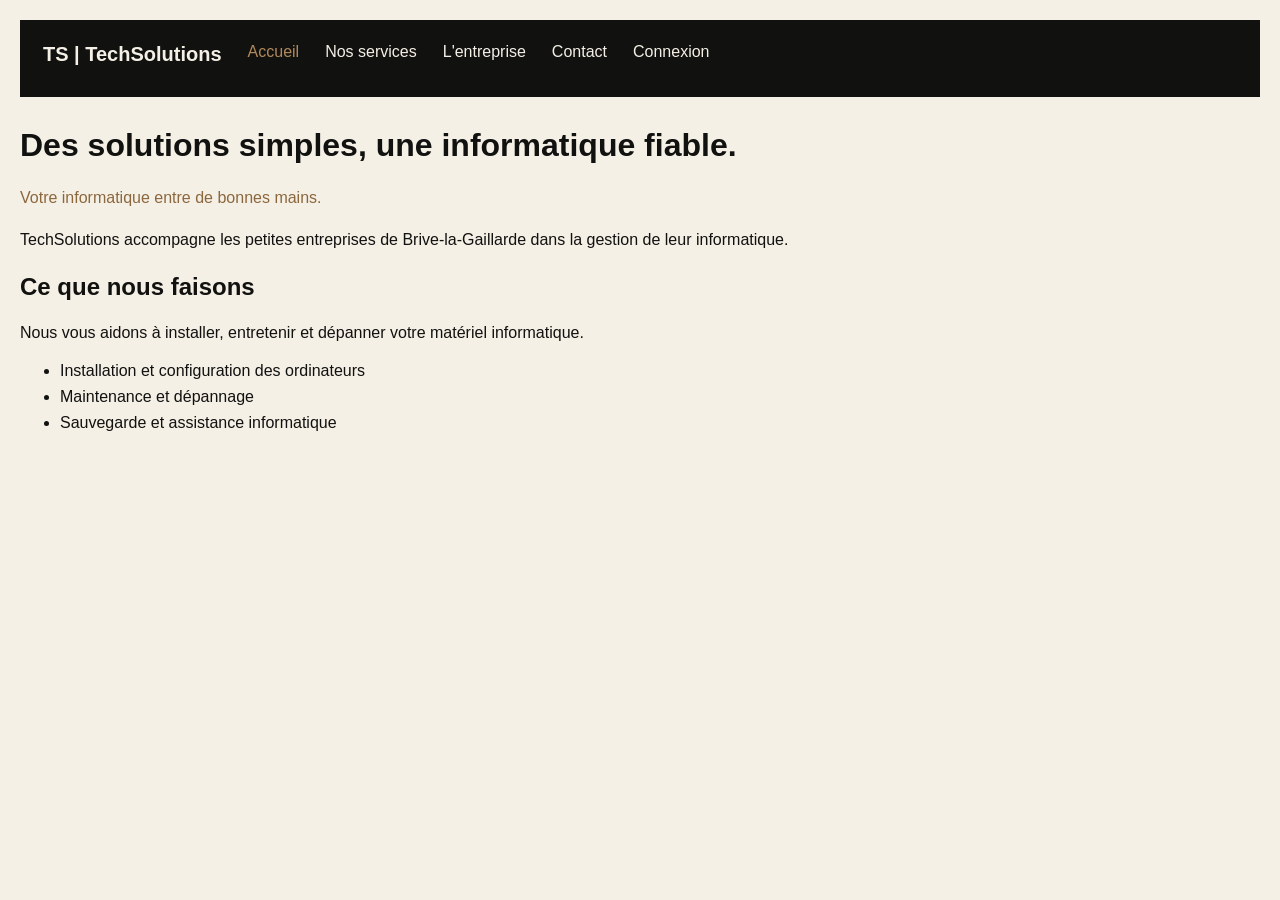
<file: Accueil.html>
<!DOCTYPE html>
<html lang="fr">
<head>
    <meta charset="UTF-8">
    <link rel="stylesheet" href="css/style.css">
    <title>Accueil - TechSolutions</title>
</head>
<body>
    <ul class="menu">
        <li><a href="Accueil.html" class="logo">TS | TechSolutions</a></li>
        <li><a href="Accueil.html" class="actif">Accueil</a></li>
        <li><a href="services.html">Nos services</a></li>
        <li><a href="entreprise.html">L'entreprise</a></li>
        <li><a href="Contact.html">Contact</a></li>
        <li><a href="connexion.html">Connexion</a></li>
    </ul>

    <h1>Des solutions simples, une informatique fiable.</h1>
    <p class="accent">Votre informatique entre de bonnes mains.</p>
    <p>TechSolutions accompagne les petites entreprises de Brive-la-Gaillarde dans la gestion de leur informatique.</p>

    <h2>Ce que nous faisons</h2>
    <p>Nous vous aidons à installer, entretenir et dépanner votre matériel informatique.</p>
    <ul>
        <li>Installation et configuration des ordinateurs</li>
        <li>Maintenance et dépannage</li>
        <li>Sauvegarde et assistance informatique</li>
    </ul>
</body>
</html>
</file>
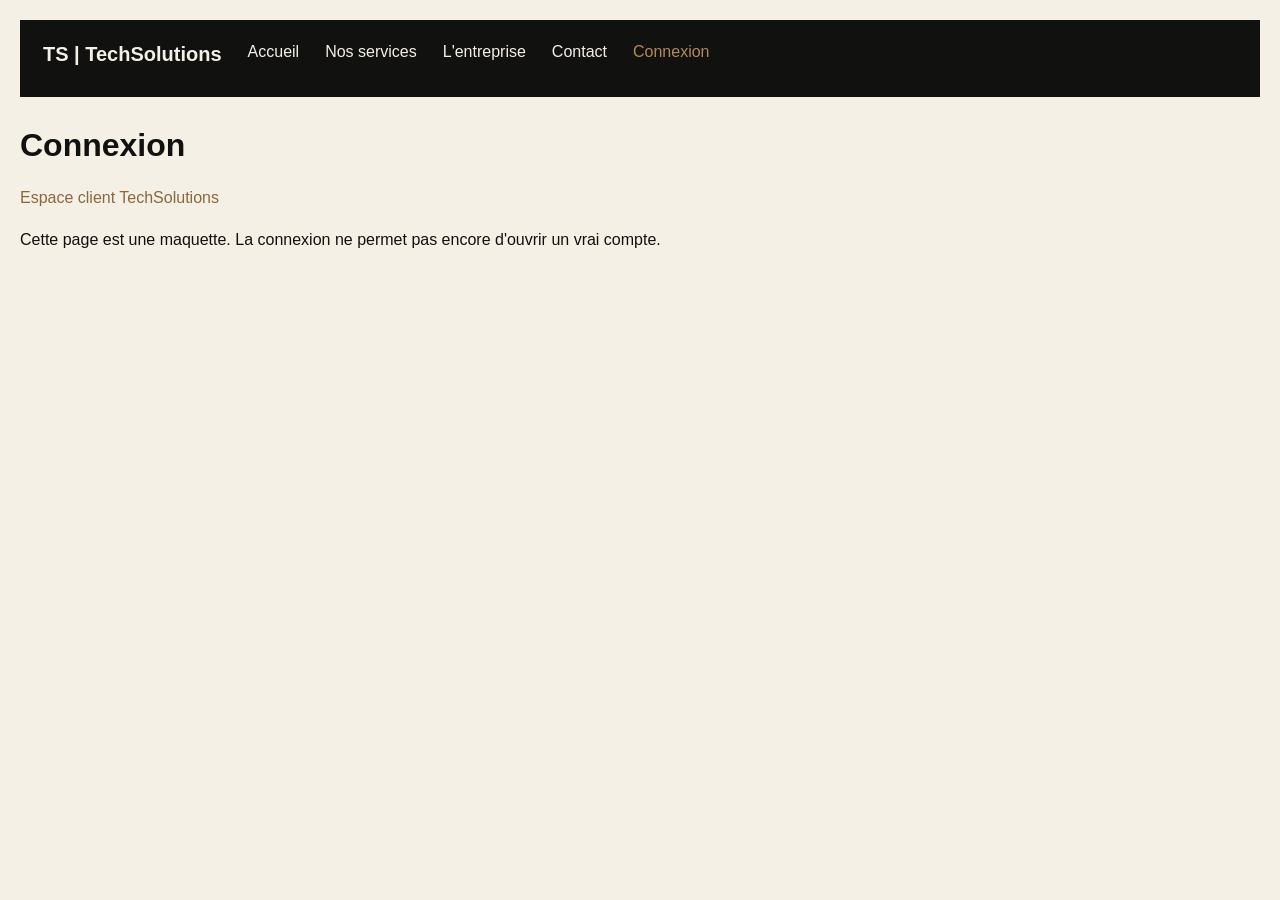
<file: connexion.html>
<!DOCTYPE html>
<html lang="fr">
<head>
    <meta charset="UTF-8">
    <link rel="stylesheet" href="css/style.css">
    <title>Connexion - TechSolutions</title>
</head>
<body>
    <ul class="menu">
        <li><a href="Accueil.html" class="logo">TS | TechSolutions</a></li>
        <li><a href="Accueil.html">Accueil</a></li>
        <li><a href="services.html">Nos services</a></li>
        <li><a href="entreprise.html">L'entreprise</a></li>
        <li><a href="Contact.html">Contact</a></li>
        <li><a href="connexion.html" class="actif">Connexion</a></li>
    </ul>

    <h1>Connexion</h1>
    <p class="accent">Espace client TechSolutions</p>
    <p>Cette page est une maquette. La connexion ne permet pas encore d'ouvrir un vrai compte.</p>
</body>
</html>
</file>
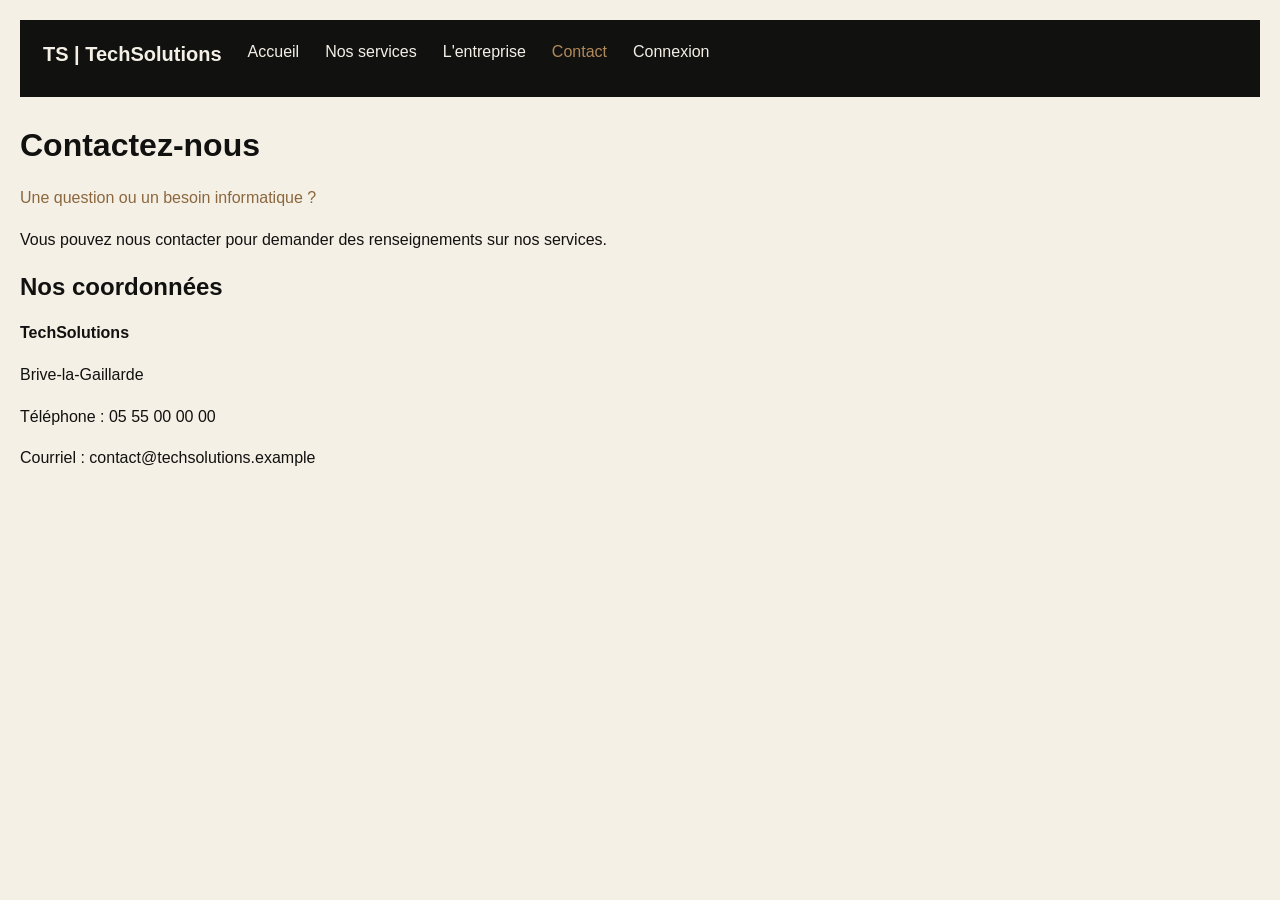
<file: Contact.html>
<!DOCTYPE html>
<html lang="fr">
<head>
    <meta charset="UTF-8">
    <link rel="stylesheet" href="css/style.css">
    <title>Contact - TechSolutions</title>
</head>
<body>
    <ul class="menu">
        <li><a href="Accueil.html" class="logo">TS | TechSolutions</a></li>
        <li><a href="Accueil.html">Accueil</a></li>
        <li><a href="services.html">Nos services</a></li>
        <li><a href="entreprise.html">L'entreprise</a></li>
        <li><a href="Contact.html" class="actif">Contact</a></li>
        <li><a href="connexion.html">Connexion</a></li>
    </ul>

    <h1>Contactez-nous</h1>
    <p class="accent">Une question ou un besoin informatique ?</p>
    <p>Vous pouvez nous contacter pour demander des renseignements sur nos services.</p>

    <h2>Nos coordonnées</h2>
    <p><strong>TechSolutions</strong></p>
    <p>Brive-la-Gaillarde</p>
    <p>Téléphone : 05 55 00 00 00</p>
    <p>Courriel : contact@techsolutions.example</p>
</body>
</html>
</file>
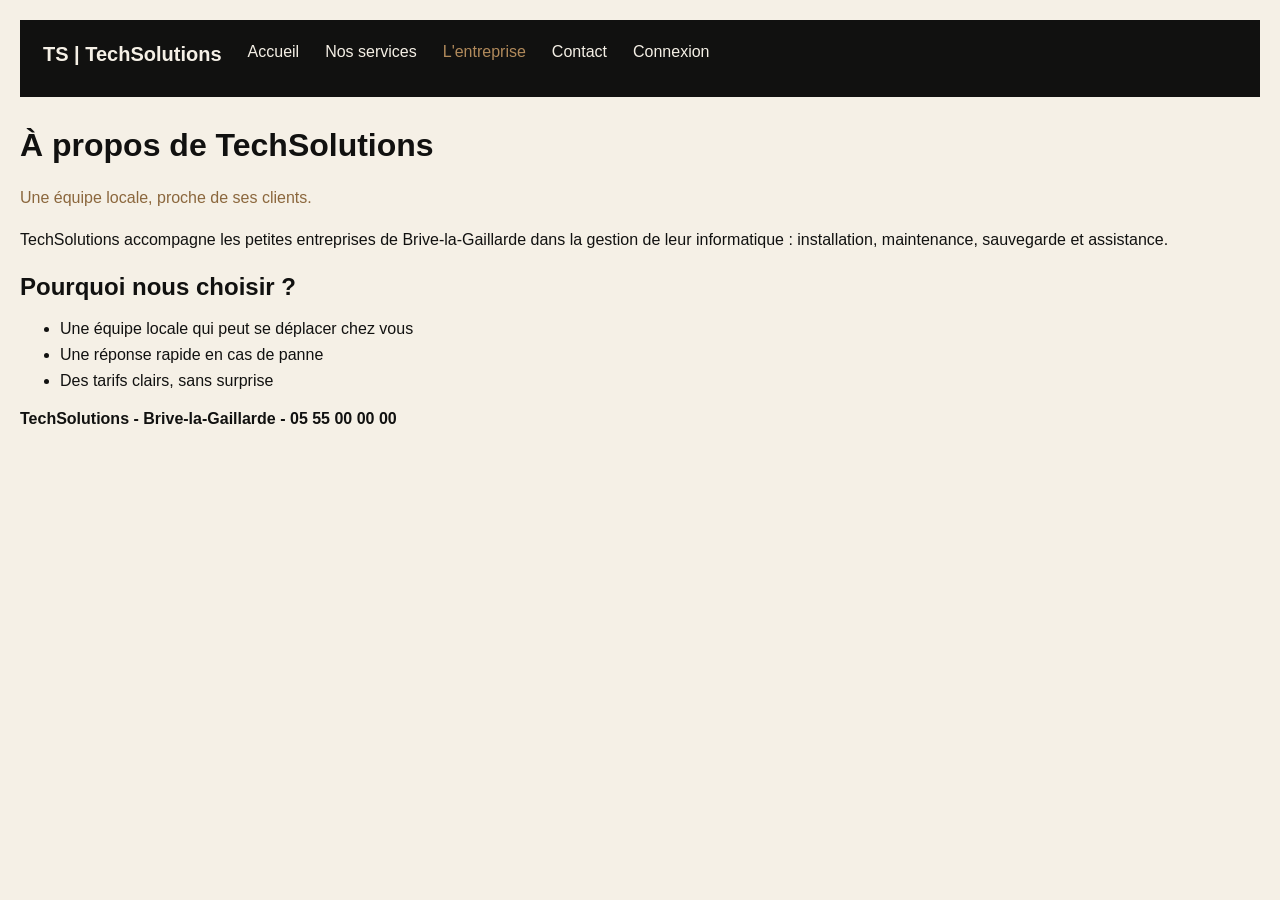
<file: entreprise.html>
<!DOCTYPE html>
<html lang="fr">
<head>
    <meta charset="UTF-8">
    <link rel="stylesheet" href="css/style.css">
    <title>L'entreprise - TechSolutions</title>
</head>
<body>
    <ul class="menu">
        <li><a href="Accueil.html" class="logo">TS | TechSolutions</a></li>
        <li><a href="Accueil.html">Accueil</a></li>
        <li><a href="services.html">Nos services</a></li>
        <li><a href="entreprise.html" class="actif">L'entreprise</a></li>
        <li><a href="Contact.html">Contact</a></li>
        <li><a href="connexion.html">Connexion</a></li>
    </ul>

    <h1>À propos de TechSolutions</h1>
    <p class="accent">Une équipe locale, proche de ses clients.</p>
    <p>TechSolutions accompagne les petites entreprises de Brive-la-Gaillarde dans la gestion de leur informatique : installation, maintenance, sauvegarde et assistance.</p>

    <h2>Pourquoi nous choisir ?</h2>
    <ul>
        <li>Une équipe locale qui peut se déplacer chez vous</li>
        <li>Une réponse rapide en cas de panne</li>
        <li>Des tarifs clairs, sans surprise</li>
    </ul>
    <p><strong>TechSolutions - Brive-la-Gaillarde - 05 55 00 00 00</strong></p>
</body>
</html>
</file>
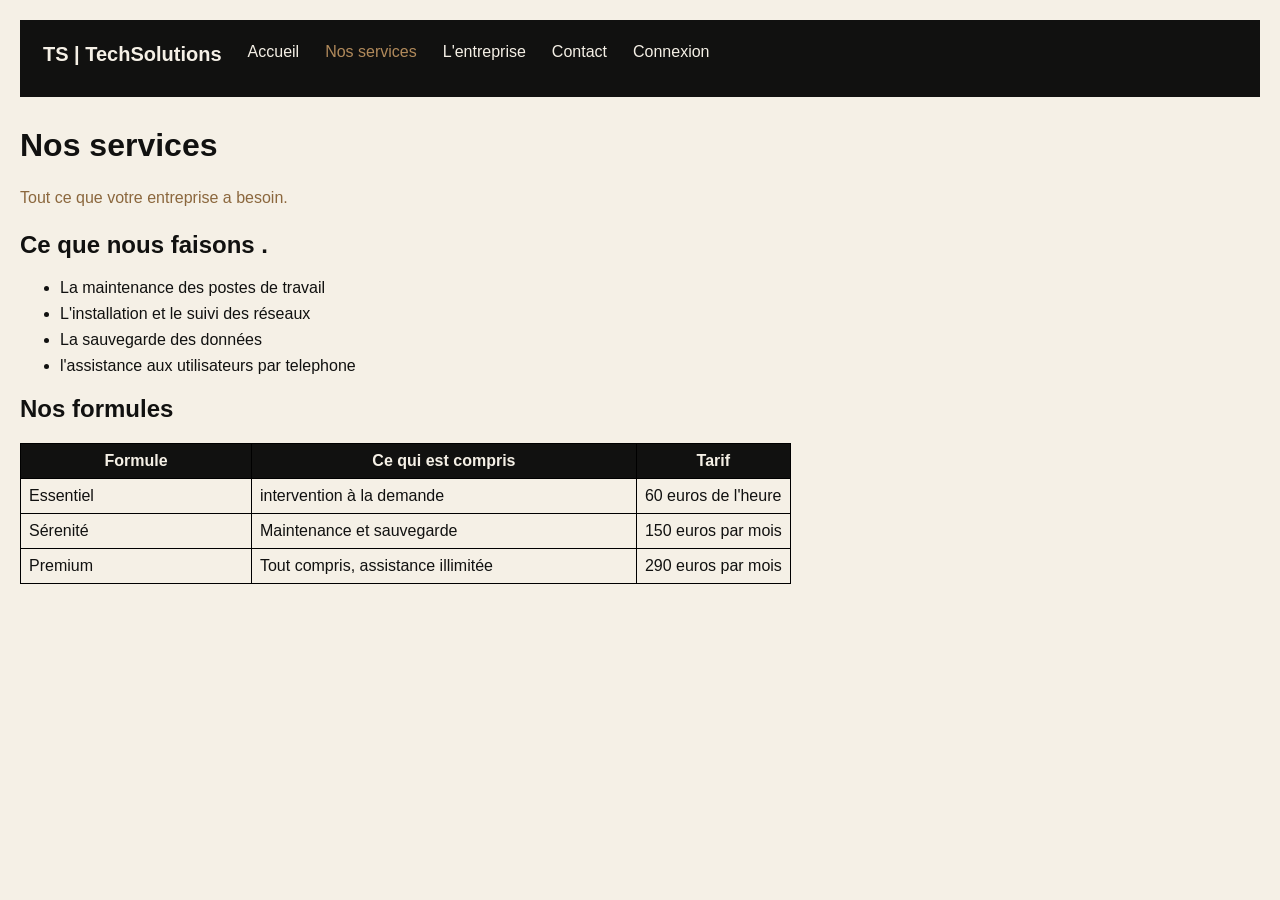
<file: services.html>
<!DOCTYPE html>
<html lang="fr">
<head>
    <meta charset="UTF-8">
    <link rel="stylesheet" href="css/style.css">
    <title>Nos services - TechSolutions</title>
</head>
<body>
    <ul class="menu">
        <li><a href="Accueil.html" class="logo">TS | TechSolutions</a></li>
        <li><a href="Accueil.html">Accueil</a></li>
        <li><a href="services.html" class="actif">Nos services</a></li>
        <li><a href="entreprise.html">L'entreprise</a></li>
        <li><a href="Contact.html">Contact</a></li>
        <li><a href="connexion.html">Connexion</a></li>
    </ul>

    <h1>Nos services</h1>
    <p class="accent">Tout ce que votre entreprise a besoin.</p>

    <h2>Ce que nous faisons .</h2> 

    <ul>
        <li> La maintenance des postes de travail </li>
        <li> L'installation et le suivi des réseaux </li>
        <li> La sauvegarde des données </li>
        <li> l'assistance aux utilisateurs par telephone</li>
    </ul>

    <h2> Nos formules </h2>

    <table class="table" >

        <tr width="30%">

            <th width="30%" >Formule</th>
            <th width="50"> Ce qui est compris </th>
            <th width="20%"> Tarif </th>

        </tr>

        <tr > 

            <td> Essentiel </td>
            <td> intervention à la demande  </td>
            <td> 60 euros de l'heure </td>

        </tr>

        <tr>

            <td> Sérenité </td>
            <td> Maintenance et sauvegarde </td>
            <td> 150 euros par mois </td>

        </tr>

        <tr>

            <td> Premium </td>
            <td> Tout compris, assistance illimitée </td>
            <td> 290 euros par mois </td>

        </tr>

    </table>

</body>
</html>
</file>
<file: css/style.css>
/* Couleurs du site TechSolutions */
body {
    background-color: #F5F0E6;
    color: #111110;
    font-family: Arial, sans-serif;
    margin: 0;
    padding: 20px;
}

/* Menu de navigation */
.menu {
    display: flex;
    flex-wrap: wrap;
    list-style: none;
    gap: 10px;
    background-color: #111110;
    padding: 15px;
    margin: 0 0 30px 0;
}

.menu a {
    color: #F5F0E6;
    text-decoration: none;
    padding: 8px;
    display: inline-block;
}

/* Logo simple en texte */
.menu .logo {
    font-size: 20px;
    font-weight: bold;
}

/* Lien de la page affichée */
.menu a.actif {
    color: #B18A5B;
}

h1, h2 {
    color: #111110;
}

p {
    line-height: 1.6;
}

.accent {
    color: #8B673D;
}

li {
    margin-bottom: 8px;
}

a {
    color: #8B673D;
}


th {
    background-color: #111110;
    color: #F5F0E6;
}
table {
    border-collapse: collapse;
    
}

th, td {
    border: 1px solid black;
    padding: 8px;
    
}

/*.menu li:last-child {
    margin-left: auto;
}
*/
</file>
